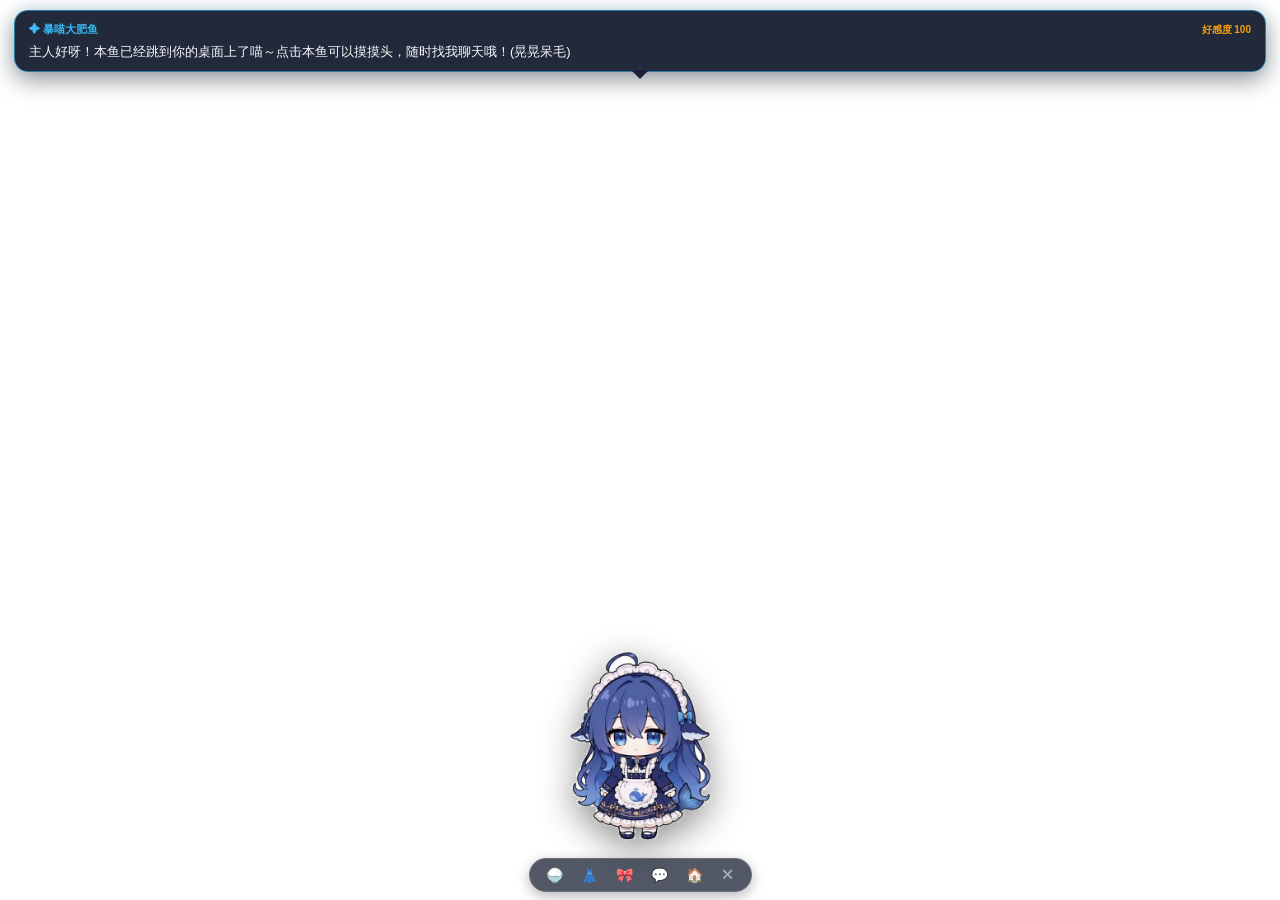
<file: web/pet.html>
<!DOCTYPE html>
<html lang="zh-CN">
<head>
  <meta charset="UTF-8">
  <meta name="viewport" content="width=device-width, initial-scale=1.0">
  <title>大肥鱼桌面萌宠</title>
  <script src="js/assets.js"></script>
  <style>
    * {
      box-sizing: border-box;
      margin: 0;
      padding: 0;
      user-select: none;
      -webkit-user-select: none;
    }

    html, body {
      width: 100%;
      height: 100%;
      background: transparent !important;
      overflow: hidden;
      font-family: -apple-system, BlinkMacSystemFont, "Segoe UI", Roboto, "PingFang SC", "Microsoft YaHei", sans-serif;
    }

    /* 整个窗口区域可拖动 */
    .pet-stage {
      position: relative;
      width: 100%;
      height: 100%;
      display: flex;
      flex-direction: column;
      align-items: center;
      justify-content: flex-end;
      padding-bottom: 8px;
      -webkit-app-region: drag;
    }

    /* 气泡对话框 */
    .speech-bubble {
      position: absolute;
      top: 10px;
      left: 14px;
      right: 14px;
      background: rgba(15, 23, 42, 0.92);
      border: 1.5px solid rgba(56, 189, 248, 0.55);
      border-radius: 14px;
      padding: 10px 14px;
      color: #f1f5f9;
      font-size: 13px;
      line-height: 1.5;
      box-shadow: 0 8px 24px rgba(0, 0, 0, 0.4), 0 0 15px rgba(56, 189, 248, 0.2);
      backdrop-filter: blur(10px);
      z-index: 100;
      -webkit-app-region: no-drag;
      transition: all 0.3s cubic-bezier(0.34, 1.56, 0.64, 1);
      display: block;
      pointer-events: auto;
    }

    .speech-bubble::after {
      content: "";
      position: absolute;
      bottom: -8px;
      left: 50%;
      transform: translateX(-50%);
      border-width: 8px 8px 0;
      border-style: solid;
      border-color: rgba(15, 23, 42, 0.92) transparent;
      display: block;
      width: 0;
    }

    .bubble-header {
      display: flex;
      justify-content: space-between;
      align-items: center;
      margin-bottom: 4px;
      font-size: 11px;
      color: #38bdf8;
      font-weight: bold;
    }

    .bubble-text {
      color: #f8fafc;
      word-break: break-all;
      max-height: 80px;
      overflow-y: auto;
    }

    .bubble-text::-webkit-scrollbar {
      width: 3px;
    }
    .bubble-text::-webkit-scrollbar-thumb {
      background: rgba(56, 189, 248, 0.4);
      border-radius: 2px;
    }

    /* 萌宠立绘主体 */
    .pet-mascot-box {
      position: relative;
      width: 170px;
      height: 220px;
      cursor: grab;
      -webkit-app-region: drag;
      animation: petFloat 4s ease-in-out infinite;
      transition: transform 0.2s cubic-bezier(0.175, 0.885, 0.32, 1.275);
    }

    .pet-mascot-box:active {
      cursor: grabbing;
    }

    .pet-img {
      width: 100%;
      height: 100%;
      object-fit: contain;
      filter: drop-shadow(0 10px 18px rgba(0, 0, 0, 0.45));
      transition: all 0.25s ease;
      pointer-events: auto;
    }

    /* 各种互动特效 */
    .squish {
      animation: petSquish 0.35s ease !important;
    }

    .heart-float {
      position: absolute;
      top: 40px;
      font-size: 20px;
      animation: floatUpFade 1.2s ease-out forwards;
      pointer-events: none;
      z-index: 150;
    }

    @keyframes petFloat {
      0%, 100% { transform: translateY(0px); }
      50% { transform: translateY(-9px); }
    }

    @keyframes petSquish {
      0% { transform: scale(1, 1); }
      30% { transform: scale(1.18, 0.82); }
      60% { transform: scale(0.9, 1.12); }
      100% { transform: scale(1, 1); }
    }

    @keyframes floatUpFade {
      0% { opacity: 1; transform: translateY(0) scale(0.8); }
      100% { opacity: 0; transform: translateY(-45px) scale(1.4); }
    }

    /* 悬浮快捷交互面板 */
    .floating-toolbar {
      display: flex;
      gap: 6px;
      background: rgba(15, 23, 42, 0.85);
      border: 1px solid rgba(255, 255, 255, 0.15);
      border-radius: 20px;
      padding: 4px 10px;
      box-shadow: 0 4px 14px rgba(0, 0, 0, 0.35);
      backdrop-filter: blur(8px);
      z-index: 90;
      -webkit-app-region: no-drag;
      opacity: 0.85;
      transition: opacity 0.2s, transform 0.2s;
    }

    .floating-toolbar:hover {
      opacity: 1;
      transform: translateY(-2px);
    }

    .tool-btn {
      background: transparent;
      border: none;
      color: #94a3b8;
      font-size: 14px;
      cursor: pointer;
      display: flex;
      align-items: center;
      justify-content: center;
      padding: 4px 6px;
      border-radius: 6px;
      transition: all 0.2s;
      outline: none;
      -webkit-app-region: no-drag;
    }

    .tool-btn:hover {
      color: #38bdf8;
      background: rgba(56, 189, 248, 0.18);
      transform: scale(1.1);
    }

    /* 对话输入展开浮层 */
    .chat-drawer {
      position: absolute;
      bottom: 48px;
      left: 12px;
      right: 12px;
      background: rgba(15, 23, 42, 0.95);
      border: 1.5px solid #38bdf8;
      border-radius: 12px;
      padding: 8px;
      box-shadow: 0 10px 28px rgba(0, 0, 0, 0.5);
      display: none;
      z-index: 120;
      -webkit-app-region: no-drag;
      animation: drawerPop 0.25s ease-out;
    }

    @keyframes drawerPop {
      0% { opacity: 0; transform: translateY(12px) scale(0.95); }
      100% { opacity: 1; transform: translateY(0) scale(1); }
    }

    .drawer-row {
      display: flex;
      gap: 6px;
    }

    .drawer-input {
      flex: 1;
      background: rgba(0, 0, 0, 0.35);
      border: 1px solid rgba(255, 255, 255, 0.2);
      border-radius: 8px;
      padding: 6px 10px;
      color: #fff;
      font-size: 12px;
      outline: none;
    }

    .drawer-input:focus {
      border-color: #38bdf8;
    }

    .drawer-send {
      background: #0284c7;
      border: none;
      color: white;
      border-radius: 8px;
      padding: 0 12px;
      font-size: 12px;
      cursor: pointer;
      font-weight: bold;
    }

    .drawer-send:hover {
      background: #0ea5e9;
    }

    .quick-chips {
      display: flex;
      gap: 5px;
      margin-top: 6px;
      overflow-x: auto;
      padding-bottom: 2px;
    }

    .quick-chips::-webkit-scrollbar {
      display: none;
    }

    .chip {
      background: rgba(56, 189, 248, 0.15);
      border: 1px solid rgba(56, 189, 248, 0.3);
      color: #bae6fd;
      font-size: 11px;
      border-radius: 10px;
      padding: 2px 8px;
      cursor: pointer;
      white-space: nowrap;
    }

    .chip:hover {
      background: rgba(56, 189, 248, 0.3);
      color: #fff;
    }

    /* 极简确认弹窗（替代 WebView2 不支持的 confirm） */
    .pet-confirm-overlay {
      position: absolute;
      inset: 0;
      background: rgba(10, 14, 28, 0.7);
      display: flex;
      align-items: center;
      justify-content: center;
      z-index: 200;
      -webkit-app-region: no-drag;
    }
    .pet-confirm-card {
      width: 86%;
      background: rgba(23, 31, 58, 0.96);
      border: 1px solid rgba(56, 189, 248, 0.5);
      border-radius: 14px;
      padding: 14px 16px;
      box-shadow: 0 10px 30px rgba(0, 0, 0, 0.5);
      display: flex;
      flex-direction: column;
      gap: 12px;
    }
    .pet-confirm-text {
      color: #f1f5f9;
      font-size: 13px;
      line-height: 1.5;
    }
    .pet-confirm-actions {
      display: flex;
      justify-content: flex-end;
      gap: 8px;
    }
    .pet-confirm-btn {
      background: rgba(255, 255, 255, 0.08);
      border: 1px solid rgba(255, 255, 255, 0.2);
      color: #cbd5e1;
      border-radius: 8px;
      padding: 5px 14px;
      font-size: 12px;
      cursor: pointer;
    }
    .pet-confirm-btn.primary {
      background: #0284c7;
      border-color: #0284c7;
      color: #fff;
    }
    .pet-confirm-btn:hover { opacity: 0.85; }
  </style>
</head>
<body>
  <div class="pet-stage" id="pet-stage">
    
    <!-- 萌宠头顶常驻交互气泡 -->
    <div class="speech-bubble" id="speech-bubble">
      <div class="bubble-header">
        <span id="bubble-tag">✦ 暴喵大肥鱼</span>
        <span id="affinity-badge" style="color: #f59e0b; font-size: 10px;">好感度 100</span>
      </div>
      <div class="bubble-text" id="bubble-text">
        主人好呀！本鱼已经跳到你的桌面上了喵～点击本鱼可以摸摸头，随时找我聊天哦！(晃晃呆毛)
      </div>
    </div>

    <!-- 萌宠立绘 -->
    <div class="pet-mascot-box" id="pet-mascot-box" onclick="onPetClick(event)" oncontextmenu="toggleChatDrawer(event)">
      <img src="img/dafeiyu_chibi.png" alt="大肥鱼桌面萌宠" class="pet-img" id="pet-img" draggable="false">
    </div>

    <!-- 悬浮微型快捷栏 -->
    <div class="floating-toolbar">
      <button class="tool-btn" title="投喂大白饭 (+10好感)" onclick="feedPet(event)">🍚</button>
      <button class="tool-btn" title="变大 / 姐姐态" onclick="changeMode('elder', event)">👗</button>
      <button class="tool-btn" title="变小 / 萝莉态" onclick="changeMode('loli', event)">🎀</button>
      <button class="tool-btn" title="和本鱼聊天" onclick="toggleChatDrawer(event)">💬</button>
      <button class="tool-btn" title="打开大肥鱼领养舱" onclick="openButler(event)">🏠</button>
      <button class="tool-btn" title="收起桌面萌宠" onclick="closePet(event)">✕</button>
    </div>

    <!-- 快速对话抽屉 -->
    <div class="chat-drawer" id="chat-drawer">
      <div class="drawer-row">
        <input type="text" id="chat-input" class="drawer-input" placeholder="对大肥鱼说点什么... (Enter 发送)" onkeydown="onChatKeyDown(event)">
        <button class="drawer-send" onclick="sendChat()">发送</button>
      </div>
      <div class="quick-chips">
        <span class="chip" onclick="quickSay('摸摸头')">摸摸头</span>
        <span class="chip" onclick="quickSay('变大')">变大 🍚</span>
        <span class="chip" onclick="quickSay('变小')">变小 🎀</span>
        <span class="chip" onclick="quickSay('投喂金枪鱼罐头')">投喂罐头</span>
        <span class="chip" onclick="quickSay('帮我写请假条')">帮写请假条</span>
        <span class="chip" onclick="quickSay('解除认主')">解除认主</span>
      </div>
    </div>

    <!-- 极简确认弹窗 -->
    <div class="pet-confirm-overlay" id="pet-confirm" style="display: none;">
      <div class="pet-confirm-card">
        <div class="pet-confirm-text" id="pet-confirm-text"></div>
        <div class="pet-confirm-actions">
          <button class="pet-confirm-btn" onclick="petConfirmResolve(false)">取消</button>
          <button class="pet-confirm-btn primary" onclick="petConfirmResolve(true)">确定</button>
        </div>
      </div>
    </div>

  </div>

  <script>
    // Web Audio API 萌系音效合成器 (免外部资源依赖)
    let audioCtx = null;
    function playChime(freq = 660, type = 'sine', duration = 0.15) {
      try {
        if (!audioCtx) audioCtx = new (window.AudioContext || window.webkitAudioContext)();
        if (audioCtx.state === 'suspended') audioCtx.resume();
        const osc = audioCtx.createOscillator();
        const gain = audioCtx.createGain();
        osc.type = type;
        osc.frequency.setValueAtTime(freq, audioCtx.currentTime);
        osc.frequency.exponentialRampToValueAtTime(freq * 1.5, audioCtx.currentTime + duration);
        gain.gain.setValueAtTime(0.12, audioCtx.currentTime);
        gain.gain.exponentialRampToValueAtTime(0.001, audioCtx.currentTime + duration);
        osc.connect(gain);
        gain.connect(audioCtx.destination);
        osc.start();
        osc.stop(audioCtx.currentTime + duration);
      } catch (e) {}
    }

    // 随机摸摸反应语录
    const PET_QUOTES = [
      "嗷呜！主人摸得好舒服喵～(眯起眼睛蹭蹭)",
      "哼，本鱼的呆毛可不是随便让人摸的…不过主人的话就特批啦！",
      "大肥鱼好感度悄悄上涨了喵！要记得按时投喂大白饭哦🍚",
      "变大还是变小呢？主人喜欢姐姐态还是小萝莉呢？",
      "本鱼在桌面上看着你认真工作/摸鱼哦～加油加油！(挥舞鱼鳍)"
    ];

    let bubbleTimer = null;
    function say(text, duration = 6500) {
      const bubble = document.getElementById("speech-bubble");
      const bubbleText = document.getElementById("bubble-text");
      bubbleText.innerText = text;
      bubble.style.display = "block";
      bubble.style.opacity = "1";
      if (bubbleTimer) clearTimeout(bubbleTimer);
      if (duration > 0) {
        bubbleTimer = setTimeout(() => {
          bubble.style.opacity = "0.75";
        }, duration);
      }
    }

    function onPetClick(e) {
      if (e) e.stopPropagation();
      playChime(784, 'triangle', 0.2);
      const mascot = document.getElementById("pet-mascot-box");
      mascot.classList.remove("squish");
      void mascot.offsetWidth; // 触发重绘
      mascot.classList.add("squish");

      // 飘爱心
      spawnHeart(e.clientX, e.clientY);

      const q = PET_QUOTES[Math.floor(Math.random() * PET_QUOTES.length)];
      say(q);
    }

    function spawnHeart(x, y) {
      const stage = document.getElementById("pet-stage");
      const heart = document.createElement("div");
      heart.className = "heart-float";
      const icons = ["💖", "✨", "🌸", "🍚", "🐟"];
      heart.innerText = icons[Math.floor(Math.random() * icons.length)];
      heart.style.left = (x ? x - 10 : 80) + "px";
      heart.style.top = (y ? y - 20 : 120) + "px";
      stage.appendChild(heart);
      setTimeout(() => heart.remove(), 1200);
    }

    function toggleChatDrawer(e) {
      if (e) {
        e.preventDefault();
        e.stopPropagation();
      }
      playChime(520, 'sine', 0.1);
      const drawer = document.getElementById("chat-drawer");
      const isVisible = drawer.style.display === "block";
      drawer.style.display = isVisible ? "none" : "block";
      if (!isVisible) {
        const input = document.getElementById("chat-input");
        setTimeout(() => input.focus(), 50);
      }
    }

    function onChatKeyDown(e) {
      if (e.key === "Enter") {
        sendChat();
      }
    }

    async function sendChat() {
      const input = document.getElementById("chat-input");
      const text = input.value.trim();
      if (!text) return;
      input.value = "";
      playChime(880, 'sine', 0.15);
      say(`「${text}」\n(正在思考中...)`, 0);

      if (window.pywebview && window.pywebview.api) {
        try {
          const res = await window.pywebview.api.chat(text);
          say(res.reply || "收到啦！");
          if (res.affinity) updateAffinity(res.affinity);
        } catch (err) {
          say("呜…和 DeepSeek 通信失败了喵：" + err);
        }
      } else {
        // 浏览器独立预览模拟
        setTimeout(() => {
          say("大肥鱼收到啦喵！在独立桌面模式下我将全力为您服务～🍚");
        }, 600);
      }
    }

    function quickSay(cmd) {
      const input = document.getElementById("chat-input");
      input.value = cmd;
      sendChat();
    }

    async function feedPet(e) {
      if (e) e.stopPropagation();
      playChime(659, 'triangle', 0.25);
      spawnHeart(85, 140);
      if (window.pywebview && window.pywebview.api) {
        try {
          const res = await window.pywebview.api.feed_food();
          say(res.reply);
          if (res.affinity) updateAffinity(res.affinity);
        } catch (err) {
          say("嗷呜！大白饭真香～好感度 +10 喵！🍚✨");
        }
      } else {
        say("嗷呜！大白饭真香～(嚼嚼) 谢谢主人投喂喵！🍚✨");
      }
    }

    async function changeMode(mode, e) {
      if (e) e.stopPropagation();
      playChime(987, 'sine', 0.2);
      if (window.pywebview && window.pywebview.api) {
        try {
          const res = await window.pywebview.api.set_mode(mode);
          say(res.reply);
        } catch (err) {
          say(`形态切换为 [${mode}] 喵！`);
        }
      } else {
        say(mode === 'elder' ? "变大好了。(挑眉) 小家伙，今天需要姐姐帮你做什么？" : "变小啦～主人摸摸头喵！");
      }
    }

    function updateAffinity(val) {
      const badge = document.getElementById("affinity-badge");
      if (badge) badge.innerText = `好感度 ${val}`;
    }

    function openButler(e) {
      if (e) e.stopPropagation();
      if (window.pywebview && window.pywebview.api) {
        window.pywebview.api.open_main_app();
      } else {
        window.open("/", "_blank");
      }
    }

    let petConfirmResolveFn = null;
    function petConfirm(text) {
      return new Promise(resolve => {
        const overlay = document.getElementById("pet-confirm");
        const textEl = document.getElementById("pet-confirm-text");
        if (overlay && textEl) {
          textEl.textContent = text;
          overlay.style.display = "flex";
          petConfirmResolveFn = resolve;
        } else {
          resolve(false);
        }
      });
    }
    function petConfirmResolve(val) {
      const overlay = document.getElementById("pet-confirm");
      if (overlay) overlay.style.display = "none";
      if (petConfirmResolveFn) { petConfirmResolveFn(val); petConfirmResolveFn = null; }
    }

    async function closePet(e) {
      if (e) e.stopPropagation();
      if (await petConfirm("确定要让大肥鱼回小窝休息嘛？")) {
        if (window.pywebview && window.pywebview.api) {
          window.pywebview.api.close_pet();
        } else {
          window.close();
        }
      }
    }

    // 页面加载初始化
    window.addEventListener("DOMContentLoaded", () => {
      // 允许点击除抽屉以外区域关闭对话抽屉
      document.addEventListener("click", (e) => {
        const drawer = document.getElementById("chat-drawer");
        if (drawer && !drawer.contains(e.target) && !e.target.closest(".tool-btn")) {
          drawer.style.display = "none";
        }
      });
    });
  </script>
</body>
</html>
</file>
